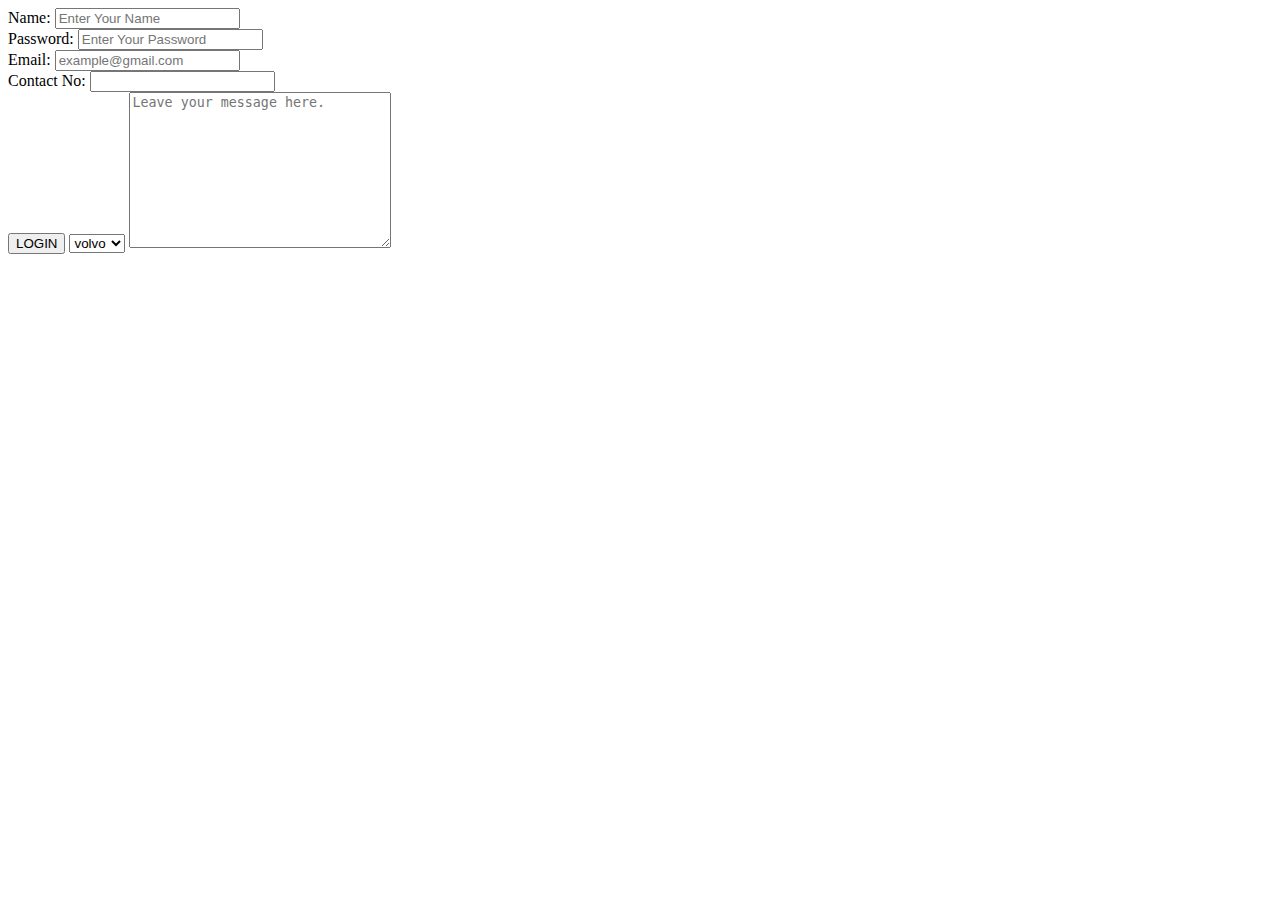
<file: day-1/index.html>
<!DOCTYPE html>
<html lang="en">
<head>
    <meta charset="UTF-8">
    <meta name="viewport" content="width=device-width, initial-scale=1.0">
    <title>Document</title>
</head>
<body>
    <form>
      <label for="name">Name:</label>  <input type="text" id="name" placeholder="Enter Your Name"><br>
      <label for="pass">Password:</label>  <input type="password" id="pass" placeholder="Enter Your Password"><br>
      <label for="email">Email:</label>  <input type="text" id="email" placeholder="example@gmail.com"><br>
      <label for="">Contact No:</label>  <input type="text" placeholder=""><br>
      <input type="button" value="LOGIN">
      <select name="car brands" id="">
        <option value="volvo">volvo</option>
        <option value="volvo">Audi</option>
        <option value="volvo">saab</option>
        <option value="volvo">supra</option>
      </select>
      <textarea name="" placeholder="Leave your message here." id="" cols="30" rows="10"></textarea>
    </form>
</body>
</html>
</file>
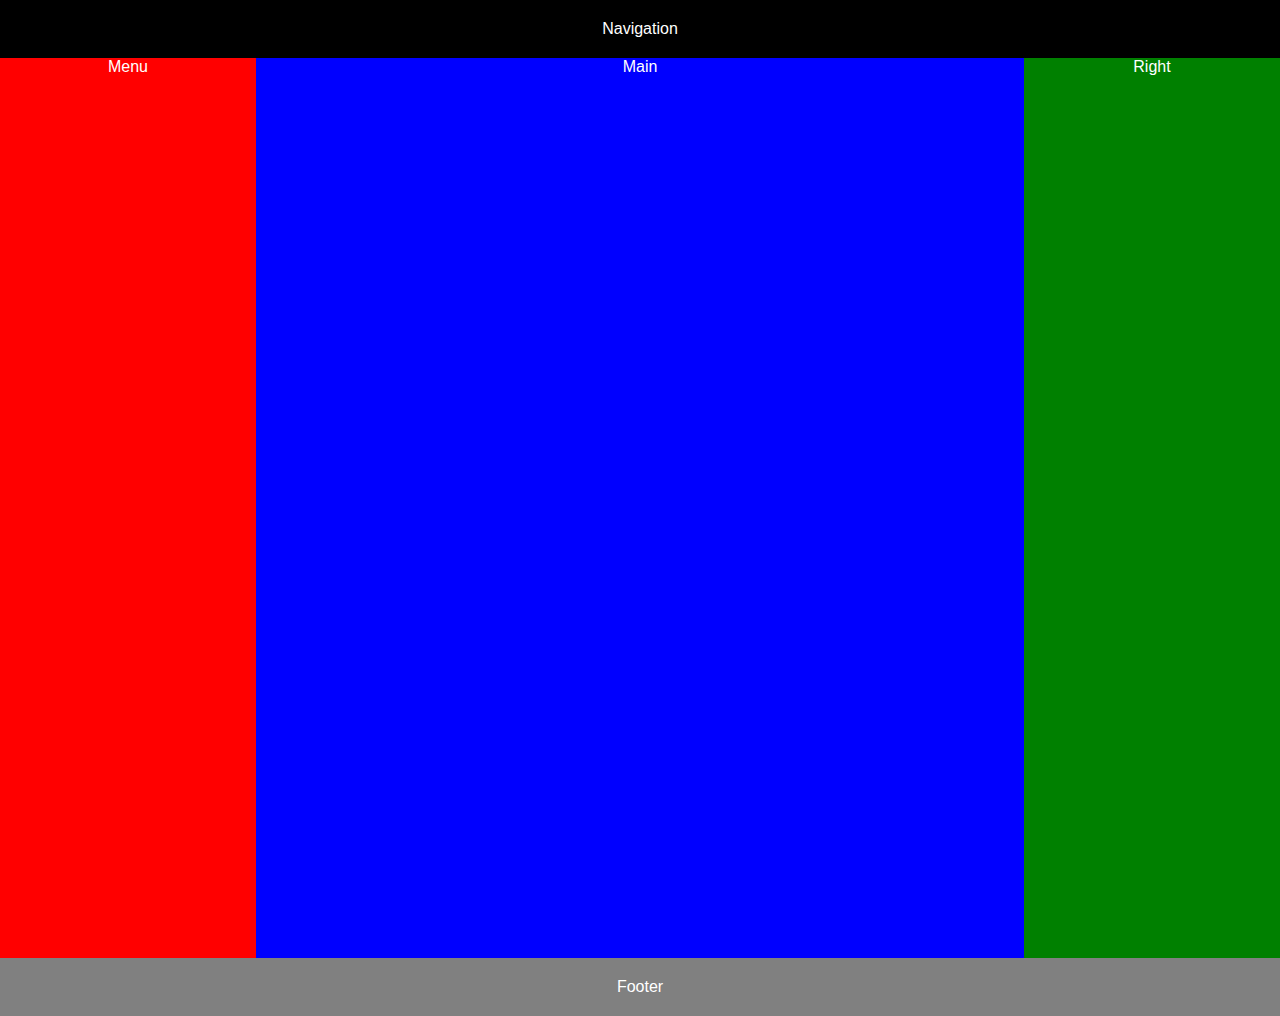
<file: day-2/index.html>
<!DOCTYPE html>
<html lang="en">

<head>
    <meta charset="UTF-8">
    <meta name="viewport" content="width=device-width, initial-scale=1.0">
    <title>Document</title>
    <link rel="stylesheet" href="style.css">
</head>

<body>
    <div class="container">
        <div class="nav">Navigation</div>
        <div class="good">
            <div class="menu">Menu</div>
            <div class="main">Main</div>
            <div class="Right">Right</div>
        </div>
        <div class="footer">Footer</div>
    </div>
</body>

</html>
</file>
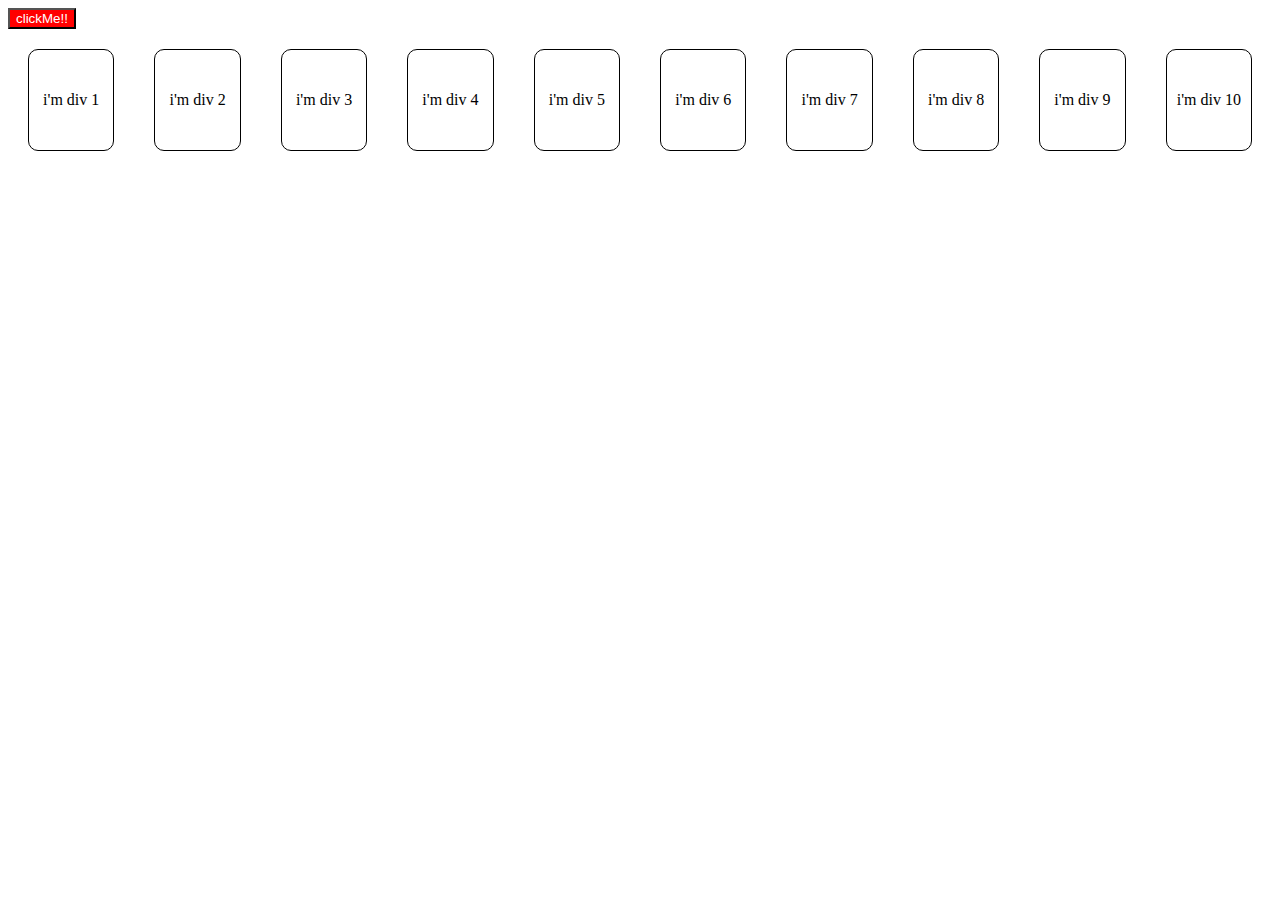
<file: DOM 2/index.html>
<!DOCTYPE html>
<html lang="en">
<head>
    <meta charset="UTF-8">
    <meta name="viewport" content="width=device-width, initial-scale=1.0">
    <title>Document</title>
    <link rel="stylesheet" href="style.css">
</head>
<body>
    <div id="lol">
        <div class="box"><p>hello i'm div 1</p></div>
        <div class="box"><p>hello i'm div 1</p></div>
        <div class="box"><p>hello i'm div 1</p></div>
        <div class="box"><p>hello i'm div 1</p></div>
        <div class="box"><p>hello i'm div 1</p></div>
        <div class="box"><p>hello i'm div 1</p></div>
        <div class="box"><p>hello i'm div 1</p></div>
        <div class="box"><p>hello i'm div 1</p></div>
        <div class="box"><p>hello i'm div 1</p></div>
        <div class="box"><p>hello i'm div 1</p></div>
    </div>
        
        <script src="index.js"></script>
</body>
</html>
</file>
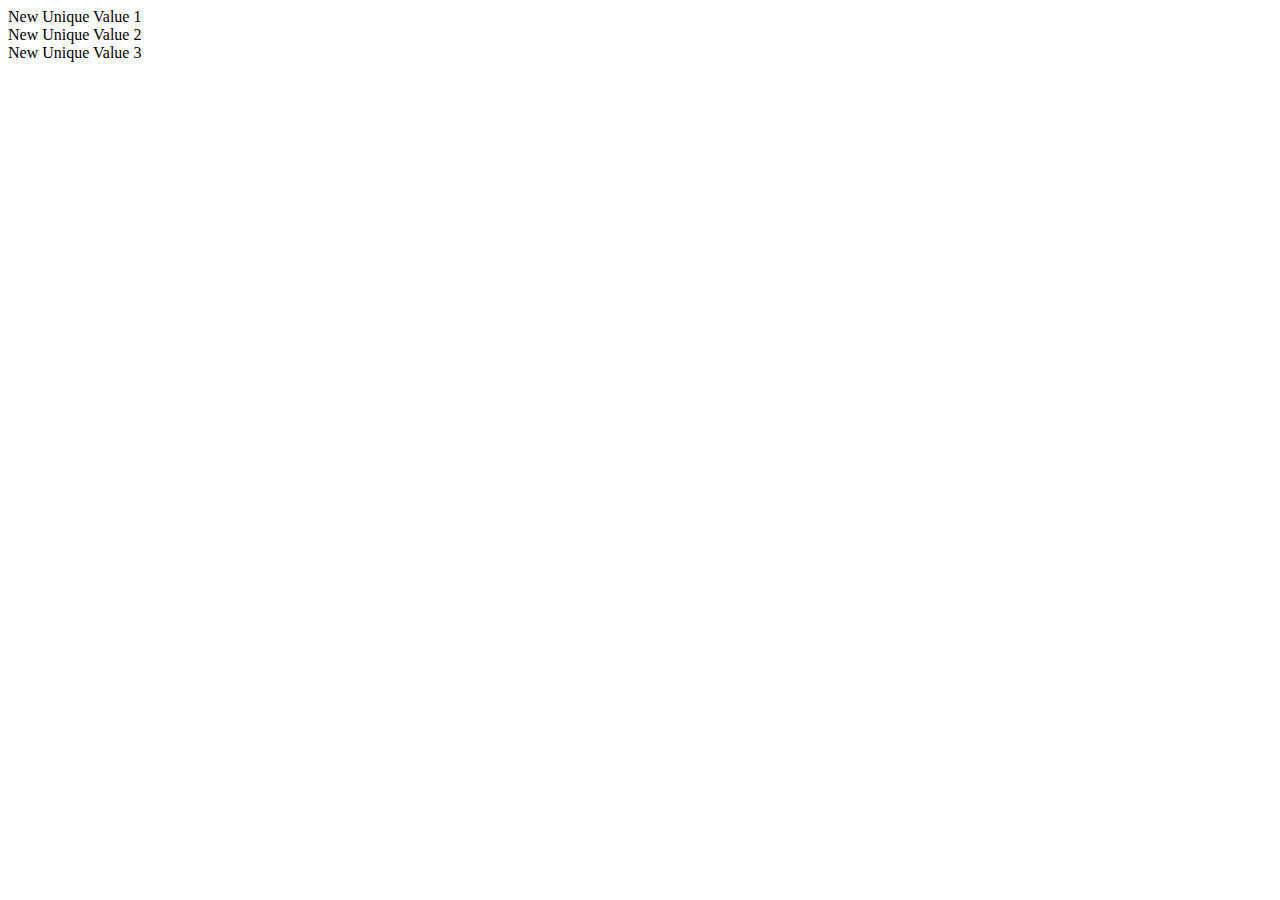
<file: DOM/index.html>
<!DOCTYPE html>
<html lang="en">
<head>
    <meta charset="UTF-8">
    <meta name="viewport" content="width=device-width, initial-scale=1.0">
    <title>Document</title>
    <link rel="stylesheet" href="style.css">
</head>
<body>
    <!-- <div><p id="intro">my name is yodin dawadi.</p></div>
    <p>this is paragraph 2</p><br>
    <p>this is paragraph 3</p><br>
    <h1>hello im learning something interesting</h1>
    <h2>Thankyou aapna college.</h2>
    <input type="text" id="textBox"> -->
    <!-- <div>
        <h3>Fruits</h3>
        <ul>
            <li>mango</li>
            <li>orange</li>
            <li>litchi</li>
            <li>Banana</li>
        </ul>
    </div> -->

    <!-- practice questuion 1 -->
<!-- 
    <h2>Hello JavaScript</h2> -->
   

    <div class="box">hi</div>
    <div class="box">hello</div>
    <div class="box">byee</div> 
    <script src="index.js"></script>
</body>
</html>
</file>
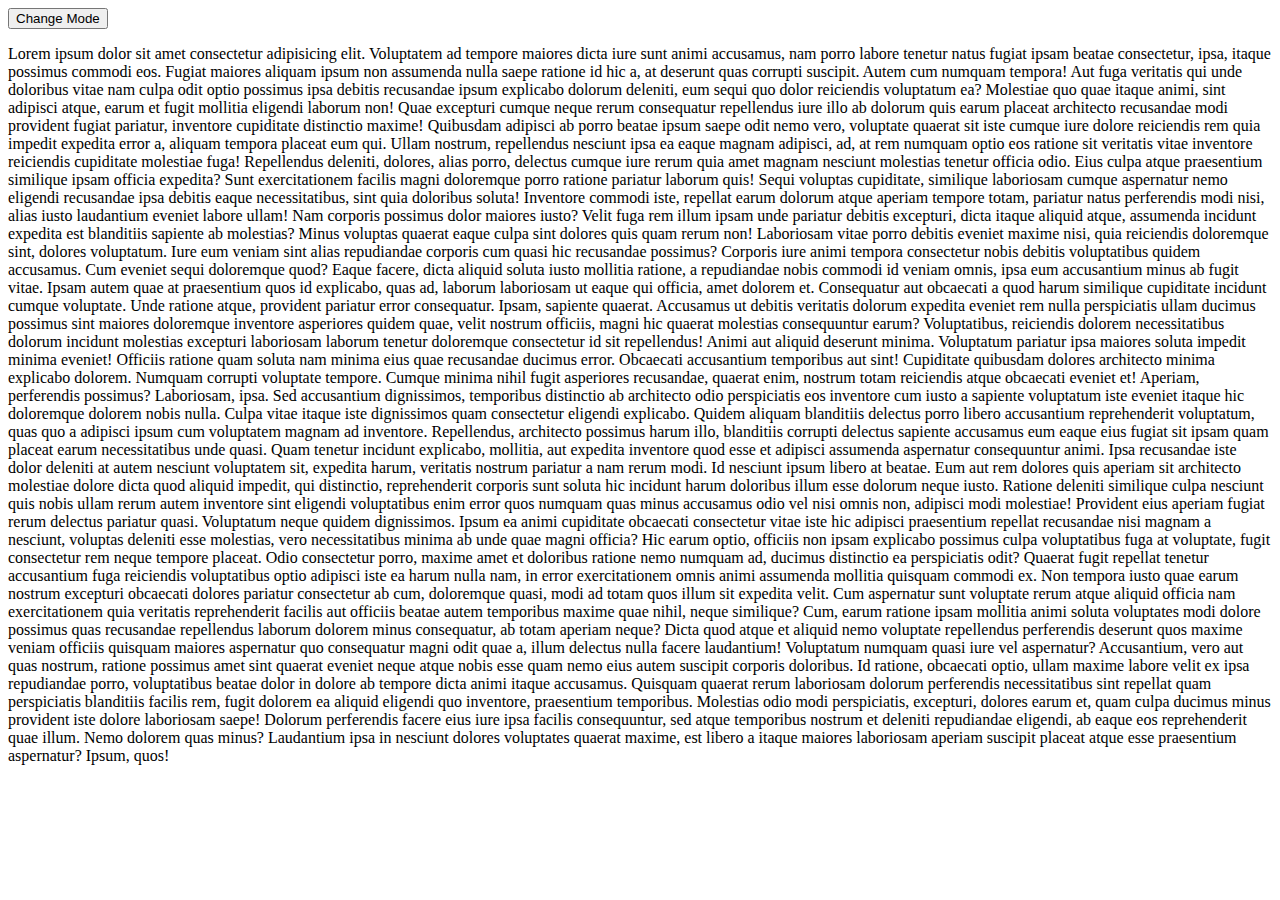
<file: EventsJs/index.html>
<!DOCTYPE html>
<html lang="en">
<head>
    <meta charset="UTF-8">
    <meta name="viewport" content="width=device-width, initial-scale=1.0">
    <title>Events on Js</title>
    <link rel="stylesheet" href="style.css">
</head>
<body>
    <button id="btn1">Change Mode</button>
    <p>Lorem ipsum dolor sit amet consectetur adipisicing elit. Voluptatem ad tempore maiores dicta iure sunt animi accusamus, nam porro labore tenetur natus fugiat ipsam beatae consectetur, ipsa, itaque possimus commodi eos. Fugiat maiores aliquam ipsum non assumenda nulla saepe ratione id hic a, at deserunt quas corrupti suscipit. Autem cum numquam tempora! Aut fuga veritatis qui unde doloribus vitae nam culpa odit optio possimus ipsa debitis recusandae ipsum explicabo dolorum deleniti, eum sequi quo dolor reiciendis voluptatum ea? Molestiae quo quae itaque animi, sint adipisci atque, earum et fugit mollitia eligendi laborum non! Quae excepturi cumque neque rerum consequatur repellendus iure illo ab dolorum quis earum placeat architecto recusandae modi provident fugiat pariatur, inventore cupiditate distinctio maxime! Quibusdam adipisci ab porro beatae ipsum saepe odit nemo vero, voluptate quaerat sit iste cumque iure dolore reiciendis rem quia impedit expedita error a, aliquam tempora placeat eum qui. Ullam nostrum, repellendus nesciunt ipsa ea eaque magnam adipisci, ad, at rem numquam optio eos ratione sit veritatis vitae inventore reiciendis cupiditate molestiae fuga! Repellendus deleniti, dolores, alias porro, delectus cumque iure rerum quia amet magnam nesciunt molestias tenetur officia odio. Eius culpa atque praesentium similique ipsam officia expedita? Sunt exercitationem facilis magni doloremque porro ratione pariatur laborum quis! Sequi voluptas cupiditate, similique laboriosam cumque aspernatur nemo eligendi recusandae ipsa debitis eaque necessitatibus, sint quia doloribus soluta! Inventore commodi iste, repellat earum dolorum atque aperiam tempore totam, pariatur natus perferendis modi nisi, alias iusto laudantium eveniet labore ullam! Nam corporis possimus dolor maiores iusto? Velit fuga rem illum ipsam unde pariatur debitis excepturi, dicta itaque aliquid atque, assumenda incidunt expedita est blanditiis sapiente ab molestias? Minus voluptas quaerat eaque culpa sint dolores quis quam rerum non! Laboriosam vitae porro debitis eveniet maxime nisi, quia reiciendis doloremque sint, dolores voluptatum. Iure eum veniam sint alias repudiandae corporis cum quasi hic recusandae possimus? Corporis iure animi tempora consectetur nobis debitis voluptatibus quidem accusamus. Cum eveniet sequi doloremque quod? Eaque facere, dicta aliquid soluta iusto mollitia ratione, a repudiandae nobis commodi id veniam omnis, ipsa eum accusantium minus ab fugit vitae. Ipsam autem quae at praesentium quos id explicabo, quas ad, laborum laboriosam ut eaque qui officia, amet dolorem et. Consequatur aut obcaecati a quod harum similique cupiditate incidunt cumque voluptate. Unde ratione atque, provident pariatur error consequatur. Ipsam, sapiente quaerat. Accusamus ut debitis veritatis dolorum expedita eveniet rem nulla perspiciatis ullam ducimus possimus sint maiores doloremque inventore asperiores quidem quae, velit nostrum officiis, magni hic quaerat molestias consequuntur earum? Voluptatibus, reiciendis dolorem necessitatibus dolorum incidunt molestias excepturi laboriosam laborum tenetur doloremque consectetur id sit repellendus! Animi aut aliquid deserunt minima. Voluptatum pariatur ipsa maiores soluta impedit minima eveniet! Officiis ratione quam soluta nam minima eius quae recusandae ducimus error. Obcaecati accusantium temporibus aut sint! Cupiditate quibusdam dolores architecto minima explicabo dolorem. Numquam corrupti voluptate tempore. Cumque minima nihil fugit asperiores recusandae, quaerat enim, nostrum totam reiciendis atque obcaecati eveniet et! Aperiam, perferendis possimus? Laboriosam, ipsa. Sed accusantium dignissimos, temporibus distinctio ab architecto odio perspiciatis eos inventore cum iusto a sapiente voluptatum iste eveniet itaque hic doloremque dolorem nobis nulla. Culpa vitae itaque iste dignissimos quam consectetur eligendi explicabo. Quidem aliquam blanditiis delectus porro libero accusantium reprehenderit voluptatum, quas quo a adipisci ipsum cum voluptatem magnam ad inventore. Repellendus, architecto possimus harum illo, blanditiis corrupti delectus sapiente accusamus eum eaque eius fugiat sit ipsam quam placeat earum necessitatibus unde quasi. Quam tenetur incidunt explicabo, mollitia, aut expedita inventore quod esse et adipisci assumenda aspernatur consequuntur animi. Ipsa recusandae iste dolor deleniti at autem nesciunt voluptatem sit, expedita harum, veritatis nostrum pariatur a nam rerum modi. Id nesciunt ipsum libero at beatae. Eum aut rem dolores quis aperiam sit architecto molestiae dolore dicta quod aliquid impedit, qui distinctio, reprehenderit corporis sunt soluta hic incidunt harum doloribus illum esse dolorum neque iusto. Ratione deleniti similique culpa nesciunt quis nobis ullam rerum autem inventore sint eligendi voluptatibus enim error quos numquam quas minus accusamus odio vel nisi omnis non, adipisci modi molestiae! Provident eius aperiam fugiat rerum delectus pariatur quasi. Voluptatum neque quidem dignissimos. Ipsum ea animi cupiditate obcaecati consectetur vitae iste hic adipisci praesentium repellat recusandae nisi magnam a nesciunt, voluptas deleniti esse molestias, vero necessitatibus minima ab unde quae magni officia? Hic earum optio, officiis non ipsam explicabo possimus culpa voluptatibus fuga at voluptate, fugit consectetur rem neque tempore placeat. Odio consectetur porro, maxime amet et doloribus ratione nemo numquam ad, ducimus distinctio ea perspiciatis odit? Quaerat fugit repellat tenetur accusantium fuga reiciendis voluptatibus optio adipisci iste ea harum nulla nam, in error exercitationem omnis animi assumenda mollitia quisquam commodi ex. Non tempora iusto quae earum nostrum excepturi obcaecati dolores pariatur consectetur ab cum, doloremque quasi, modi ad totam quos illum sit expedita velit. Cum aspernatur sunt voluptate rerum atque aliquid officia nam exercitationem quia veritatis reprehenderit facilis aut officiis beatae autem temporibus maxime quae nihil, neque similique? Cum, earum ratione ipsam mollitia animi soluta voluptates modi dolore possimus quas recusandae repellendus laborum dolorem minus consequatur, ab totam aperiam neque? Dicta quod atque et aliquid nemo voluptate repellendus perferendis deserunt quos maxime veniam officiis quisquam maiores aspernatur quo consequatur magni odit quae a, illum delectus nulla facere laudantium! Voluptatum numquam quasi iure vel aspernatur? Accusantium, vero aut quas nostrum, ratione possimus amet sint quaerat eveniet neque atque nobis esse quam nemo eius autem suscipit corporis doloribus. Id ratione, obcaecati optio, ullam maxime labore velit ex ipsa repudiandae porro, voluptatibus beatae dolor in dolore ab tempore dicta animi itaque accusamus. Quisquam quaerat rerum laboriosam dolorum perferendis necessitatibus sint repellat quam perspiciatis blanditiis facilis rem, fugit dolorem ea aliquid eligendi quo inventore, praesentium temporibus. Molestias odio modi perspiciatis, excepturi, dolores earum et, quam culpa ducimus minus provident iste dolore laboriosam saepe! Dolorum perferendis facere eius iure ipsa facilis consequuntur, sed atque temporibus nostrum et deleniti repudiandae eligendi, ab eaque eos reprehenderit quae illum. Nemo dolorem quas minus? Laudantium ipsa in nesciunt dolores voluptates quaerat maxime, est libero a itaque maiores laboriosam aperiam suscipit placeat atque esse praesentium aspernatur? Ipsum, quos!</p>
    <script src="index.js"></script>
</body>
</html>
</file>
<file: day-2/style.css>
*{
    color: white;
    font-family: sans-serif;
    text-align: center;
    margin: 0;
    padding: 0;
}
.nav{
    background-color: black;
    padding: 20px;
}
.main{
    background-color: blue;
    width: 60%;
}
.menu{
    background-color: red;
    width: 20%;
}
.Right{
    background-color: green;
    width: 20%;
}
.footer{
    background-color: grey;
    padding: 20px;
}
.good{
    display: flex;
    height: 100vh;
}
</file>
<file: DOM 2/style.css>
div .box{
    background-color: white;
    border: 1px solid black;
    display: flex;
    justify-content: center;
    align-items: center;
    color: black;
    width: 100px;
    height: 100px;
    border-radius: 10px;
    margin: 20px;
}
div{
    display: flex;
}
</file>
<file: DOM/style.css>
h1{
    color: white;
    background-color: greenyellow;
}
</file>
<file: EventsJs/style.css>
div{
    height: 100px;
    width: 100px;
    display: flex;
    justify-content: center;
    align-items: center;
    background-color: dodgerblue;
    color: white;
    cursor: pointer;
}
</file>
